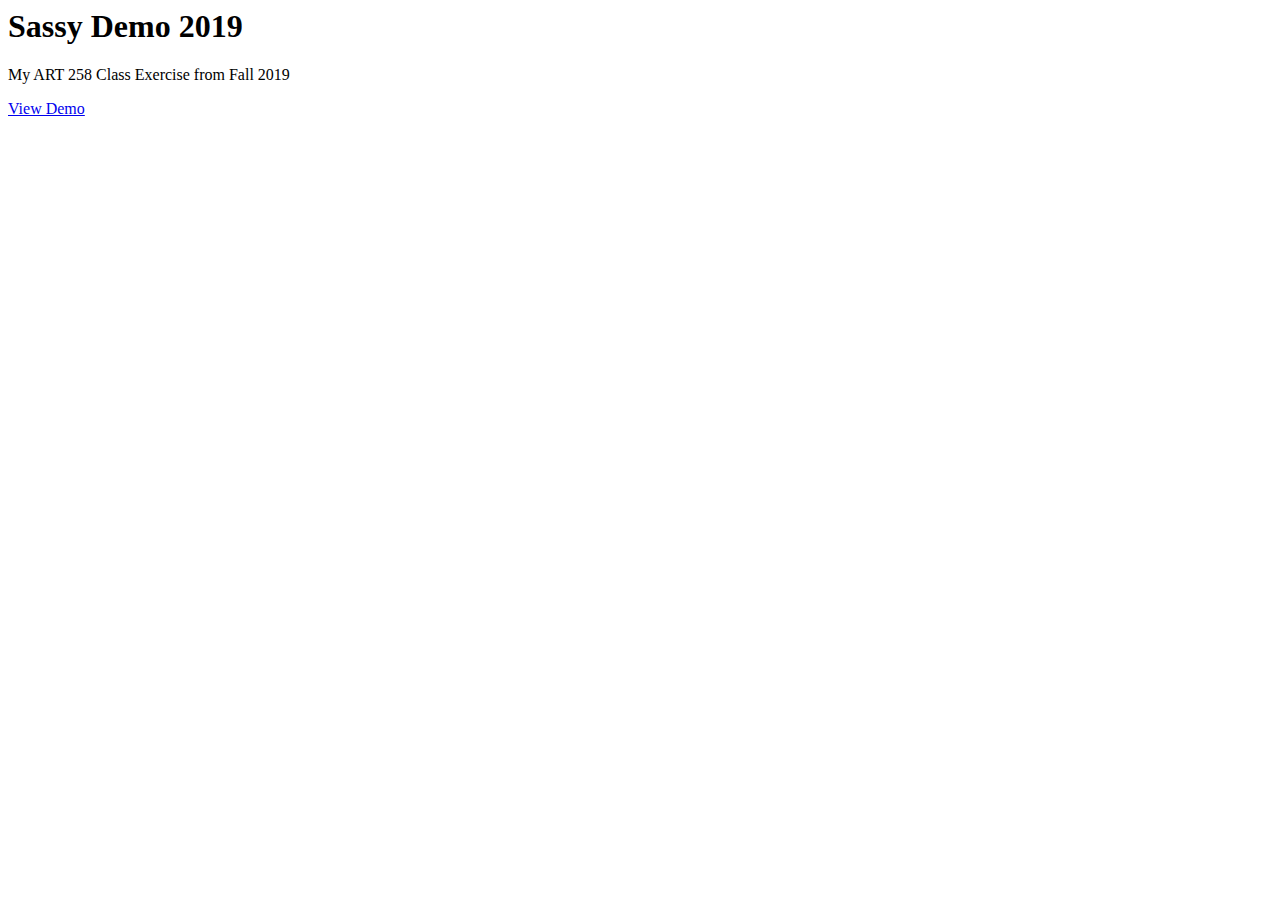
<file: README.html>
<html>
      <head>
        <meta charset="UTF-8">
        <title>README.md</title>
      </head>
      <body>
        <h1 id="sassy-demo-2019">Sassy Demo 2019</h1>
<p>My ART 258 Class Exercise from Fall 2019</p>
<p><a href="https://joannayee.github.io/sassy-demo/">View Demo</a></p>

      </body>
    </html>
</file>
